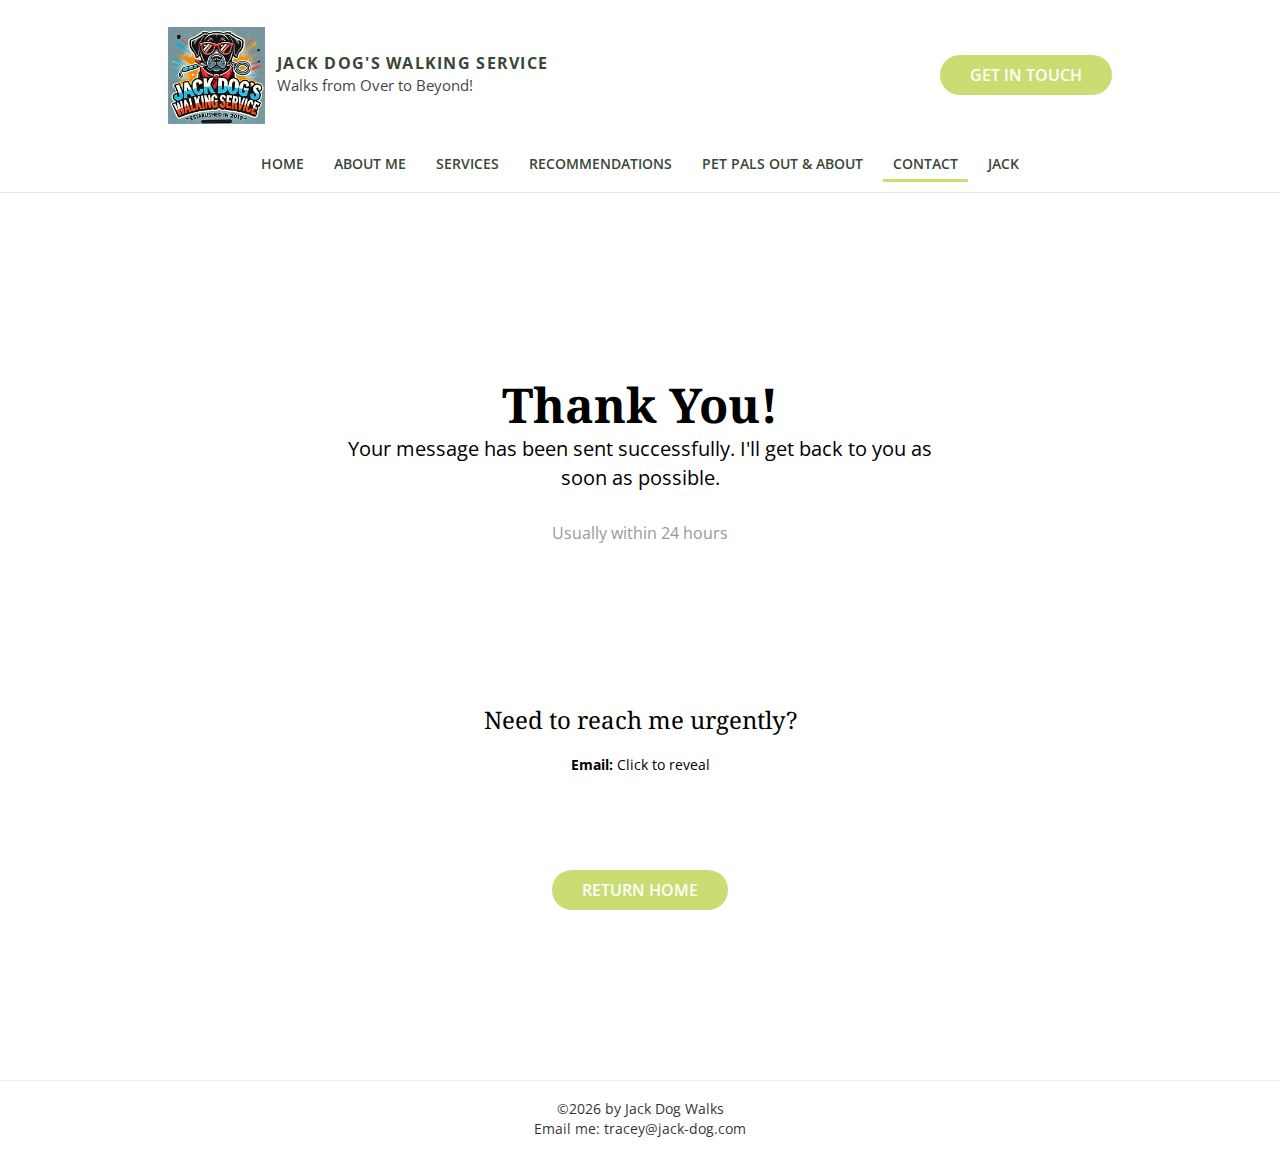
<file: thank-you/index.html>
<!DOCTYPE html>
<html lang="en">
<head>
<meta charset="utf-8"/>
<meta content="width=device-width, initial-scale=1" name="viewport"/>
<title>Thank You | Jack Dog Walks</title>
<link href="/assets/style.css" rel="stylesheet"/>
</head>
<body>
<script src="/assets/mobile-menu.js"></script>
<header class="site-header">
<div class="header-inner">
<div class="brand">
<a href="/" class="brand-left">
<img alt="Jack Dog Walks logo" class="logo" src="/assets/images/logo.png"/>
<div class="brand-text">
<div class="brand-name">JACK DOG's WALKING SERVICE</div>
<div class="brand-tagline">Walks from Over to Beyond!</div>
</div>
</a>
<a href="/contact/" class="btn-cta">Get In Touch</a>
</div>
<div class="hamburger">
<span></span>
<span></span>
<span></span>
</div>
<nav class="nav">
<a href="/">Home</a>
<a href="/about-me/">About Me</a>
<a href="/services-4/">Services</a>
<a href="/recommendations/">Recommendations</a>
<a href="/poochy-pics/">Pet Pals Out & About</a>
<a href="/contact/" class="active">Contact</a>
<a href="/jack/">Jack</a>
</nav>
</div>
</header>

<main class="content" style="text-align: center; padding: 80px 20px;">
<div style="max-width: 600px; margin: 0 auto;">
<h1 style="color: var(--accent); font-size: 48px; margin-bottom: 20px;">Thank You!</h1>
<p style="font-size: 20px; margin-bottom: 30px;">Your message has been sent successfully. I'll get back to you as soon as possible.</p>
<p style="font-size: 16px; color: #999; margin-bottom: 40px;">Usually within 24 hours</p>

<div style="background: rgba(255,255,255,0.05); padding: 30px; border-radius: 12px; margin-bottom: 40px;">
<h2 style="font-size: 24px; margin-bottom: 20px;">Need to reach me urgently?</h2>
<p>
<strong>Email:</strong> <a href="#" id="email-link" style="color: var(--accent); text-decoration: none;">Click to reveal</a>
</p>
</div>

<a href="/" class="btn-cta" style="display: inline-block;">Return Home</a>
</div>
</main>

<footer class="footer">
  <p>©2026 by Jack Dog Walks</p>
  <p>Email me: <a href="mailto:tracey@jack-dog.com" style="color: var(--accent); text-decoration: none;">tracey@jack-dog.com</a></p>
</footer>

<script>
// Anti-scraper email reveal
document.getElementById('email-link').addEventListener('click', function(e) {
  e.preventDefault();
  const user = 'tracey';
  const domain = 'jack-dog.com';
  const email = user + '@' + domain;
  this.href = 'mailto:' + email;
  this.textContent = email;
  this.onclick = null;
});
</script>
</body>
</html>
</file>
<file: assets/style.css>
@import url('https://fonts.googleapis.com/css2?family=Droid+Serif:wght@400;700&family=Open+Sans:wght@300;400;600;700&display=swap');

:root{
  --max: 980px;
  --white:#ffffff;
  --black:#000000;
  --grey-1:#f7f7f7;
  --grey-2:#e9e9e9;
  --brand:#394737; /* close to Wix palette color_2 */
  --accent-lime: #C9DD72;
}
*{ box-sizing:border-box; }
html,body{ height:100%; }
body{
  margin:0;
  font-family: 'Open Sans', sans-serif;
  color: var(--black);
  background: var(--white);
  font-size: 14px;
  line-height: 1.43em;
}
/* Headings use Droid Serif bold */
h1, h2, h3, h4, h5, h6 {
  font-family: 'Droid Serif', serif;
  font-weight: 700;
}
/* Paragraphs and content use Open Sans */
p {
  font-family: 'Open Sans', sans-serif;
  font-size: 14px;
  line-height: 1.43em;
  margin: 0 0 25px;
}
/* Header similar to Wix: logo + brand text, then nav */
.site-header{
  background: var(--white);
  border-bottom:1px solid var(--grey-2);
  position: sticky;
  top: 0;
  z-index: 100;
}
.header-inner{
  max-width: var(--max);
  margin: 0 auto;
  padding: 14px 18px 10px;
}
.brand{
  display:flex;
  align-items:center;
  justify-content:space-between;
  gap:12px;
  margin-bottom: 12px;
  max-width: var(--max);
}
.brand-left{
  display:flex;
  align-items:center;
  gap:12px;
  text-decoration: none;
  color: inherit;
  cursor: pointer;
}
.brand-left:hover .logo {
  opacity: 0.8;
  transition: opacity 0.3s ease;
}
.logo{
  width: 97px;
  height: 122px;
  object-fit: contain;
}
.brand-text .brand-name{
  font-family: 'Open Sans', sans-serif;
  font-weight:700;
  font-size: 16px;
  letter-spacing: .08em;
  text-transform: uppercase;
  line-height: 1.1;
  color: var(--brand);
}
.brand-text .brand-tagline{
  font-family: 'Open Sans', sans-serif;
  font-size: 15px;
  opacity: .75;
  margin-top: 2px;
}
.nav{
  display:flex;
  gap: 10px;
  flex-wrap:wrap;
  align-items:center;
  justify-content:center;
  max-width: var(--max);
  margin: 0 auto;
}
.nav a{
  text-decoration:none;
  color: var(--brand);
  font-family: 'Open Sans', sans-serif;
  font-size: 14px;
  line-height: 31px;
  padding: 0 10px;
  transition: all .3s ease;
  text-transform: uppercase;
  font-weight: 600;
  border-bottom: 3px solid transparent;
}
.nav a:hover{
  color: rgb(45, 60, 45);
}
.nav a.active{
  border-bottom-color: var(--accent-lime);
}
/* Get In Touch button styling - positioned in header */
.btn-cta {
  background: rgb(201, 221, 114);
  color: var(--white);
  font-weight: 600;
  font-size: 16px;
  padding: 10px 30px;
  border-radius: 100px;
  transition: opacity .3s ease;
  text-decoration: none;
  display: inline-block;
  text-transform: uppercase;
  border: none;
}
.btn-cta:hover {
  opacity: 0.6;
}
/* Hero: image with cover and centered overlay */
.hero{
  position:relative;
  width:100%;
  max-width: var(--max);
  margin: 0 auto;
  background: #111;
  border-radius: 12px;
  overflow: hidden;
}
.hero img{
  width:100%;
  height: 558px;
  object-fit: cover;
  object-position: 50% 45%;
  display:block;
  filter: brightness(1.1);
}
.hero-overlay{
  position:absolute;
  inset:0;
  background: transparent;
  display:flex;
  align-items:flex-start;
  justify-content:center;
  padding: 18px;
  padding-top: 40px;
}
.hero-card{
  max-width: var(--max);
  width: 100%;
  text-align:center;
  color: #fff;
  text-shadow: 0 2px 18px rgba(0,0,0,.6), 0 0 40px rgba(0,0,0,.4);
}
.hero-card .kicker{
  font-size: 18px;
  letter-spacing: .10em;
  text-transform: uppercase;
  margin: 0 0 10px;
  font-family: 'Open Sans', sans-serif;
  font-weight: 400;
}
.hero-card h1{
  margin:0;
  font-size: 84px;
  letter-spacing: .02em;
  line-height: 1.14em;
  text-transform: uppercase;
  font-family: 'Droid Serif', serif;
  font-weight: 700;
}
h2 {
  font-size: 40px;
  line-height: 1.25em;
  font-family: 'Droid Serif', serif;
  font-weight: 400;
}
/* Content area */
.content{
  max-width: var(--max);
  margin: 90px auto;
  padding: 0 80px;
}
.content ul {
  font-family: 'Open Sans', sans-serif;
  font-size: 14px;
  line-height: 1.43em;
  margin: 0 0 25px;
  padding-left: 20px;
}
.content li {
  margin-bottom: 8px;
}
.content h2 {
  margin: 90px 0 18px;
}
.content h3, .content h4 {
  margin: 0 0 25px;
}

/* --- FIXED RECOMMENDATIONS STYLING --- */
/* --- RECOMMENDATIONS STYLING --- */
.recommendation-section {
  position: relative;
  width: 100%;
  max-width: var(--max); 
  margin: 0 auto 40px; 
  min-height: 500px;
  display: flex;
  align-items: center;
  justify-content: center;
  background-size: cover;
  background-position: center center;
  background-repeat: no-repeat;
  border-radius: 8px; 
  overflow: hidden;
  background-color: #f9fbf2; /* Light green tint */
}

.recommendation-content {
  position: relative;
  z-index: 1;
  max-width: 560px;
  padding: 80px;
  color: var(--white);
  text-shadow: 0 2px 12px rgba(0,0,0,.5);
}

.recommendation-final {
  display: flex;
  align-items: stretch;
  min-height: 400px;
  background: #f9fbf2; /* Light green tint */
  max-width: var(--max); 
  margin: 0 auto 40px; 
  border-radius: 8px; 
  overflow: hidden;
}

.recommendation-final-content {
  flex: 1;
  padding: 60px;
  display: flex;
  flex-direction: column;
  justify-content: center;
}

.recommendation-final-image {
  flex: 1;
  position: relative;
  overflow: hidden;
}

.recommendation-final-image img {
  width: 100%;
  height: 100%;
  object-fit: cover;
}

/* Specific Lime Variant */
.recommendation-final.recommendation-lime {
  background: var(--accent-lime);
}

.recommendation-final-content {
  flex: 1;
  padding: 60px;
  display: flex;
  flex-direction: column;
  justify-content: center;
}

.recommendation-final-content .kicker {
  font-family: 'Open Sans', sans-serif;
  font-weight: 700;
  color: var(--brand);
  letter-spacing: .1em;
  text-transform: uppercase;
  font-size: 14px;
  margin-bottom: 10px;
}

.recommendation-final-content h2 {
  font-size: 32px;
  margin: 0 0 20px;
  color: var(--black);
  font-family: 'Droid Serif', serif;
}

.recommendation-final-content p {
  font-size: 16px;
  line-height: 1.6em;
  color: var(--black);
  margin: 0 0 20px;
}

.recommendation-final-image {
  flex: 1;
  position: relative;
  overflow: hidden;
}

.recommendation-final-image img {
  width: 100%;
  height: 100%;
  object-fit: cover;
  object-position: center center;
}

/* Service Cards */
.services-grid {
  display: grid;
  grid-template-columns: repeat(auto-fit, minmax(280px, 1fr));
  gap: 30px;
  margin: 40px 0;
}
.service-card {
  background: var(--white);
  border: 1px solid var(--grey-2);
  border-radius: 8px;
  overflow: hidden;
  transition: all .3s ease;
}
.service-card:hover {
  box-shadow: 0 4px 16px rgba(0,0,0,.15);
  transform: translateY(-4px);
}
.service-card img {
  width: 100%;
  height: 450px; 
  object-fit: cover;
  object-position: center 15%; 
  display: block;
}
.service-card-content {
  padding: 20px;
}
.service-card h3 {
  font-family: 'Droid Serif', serif;
  font-size: 20px;
  font-weight: 700;
  margin: 0 0 10px;
  color: var(--brand);
}
.service-card .price {
  font-size: 18px;
  font-weight: 700;
  color: var(--black);
  margin: 0 0 15px;
}
.service-card p {
  font-size: 14px;
  line-height: 1.5em;
  margin: 0;
}

/* --- DYNAMIC COLLAGE GALLERY --- */
.gallery {
  display: grid;
  grid-template-columns: repeat(4, 1fr);
  grid-template-rows: repeat(5, 220px);
  grid-auto-flow: dense;
  gap: 6px;
  margin-left: -80px;
  margin-right: -80px;
  width: calc(100% + 160px);
  max-width: var(--max);
  margin-bottom: 50px;
  opacity: 0;
  transition: opacity 0.5s ease-in;
}

.gallery.loaded { opacity: 1; }

.gallery figure {
  margin: 0;
  position: relative;
  overflow: hidden;
  border-radius: 12px;
  background: #222;
  display: flex;
  align-items: center;
  justify-content: center;
}

.gallery figure img {
  width: 100%;
  height: 100%;
  object-fit: cover;
  object-position: center center;
  display: block;
  background-color: var(--grey-1);
  transition: transform 0.4s ease;
}

.gallery figure.wide { grid-column: span 2; }
.gallery figure.extra-wide { grid-column: span 3; }
.gallery figure.tall { grid-row: span 2; }
.gallery figure.extra-tall { grid-row: span 3; }
.gallery figure.big { grid-column: span 2; grid-row: span 2; }
.gallery figure.tall.extra-wide { grid-column: span 3; grid-row: span 2; }
.gallery figure.extra-tall.wide { grid-column: span 2; grid-row: span 3; }
.gallery figure.extra-tall.extra-wide { grid-column: span 3; grid-row: span 3; }

@media (max-width: 720px) {
  .gallery {
    margin-left: -18px;
    margin-right: -18px;
    width: calc(100% + 36px);
    grid-template-columns: repeat(2, 1fr);
    grid-template-rows: repeat(10, 180px);
    grid-auto-flow: dense;
    gap: 4px;
  }
  .gallery figure {
    border-radius: 12px;
  }

  /* On mobile: all wide images span 2 cols (max width) */
  .gallery figure.wide,
  .gallery figure.extra-wide,
  .gallery figure.big {
    grid-column: span 2;
  }

  /* Tall images span 2-3 rows */
  .gallery figure.tall {
    grid-row: span 2;
  }

  .gallery figure.extra-tall {
    grid-row: span 3;
  }

  /* Combined classes */
  .gallery figure.tall.extra-wide,
  .gallery figure.extra-tall.wide,
  .gallery figure.extra-tall.extra-wide {
    grid-column: span 2;
  }

  .gallery figure.tall.extra-wide {
    grid-row: span 2;
  }

  .gallery figure.extra-tall.wide,
  .gallery figure.extra-tall.extra-wide {
    grid-row: span 3;
  }

  /* Default single cell images */
  .gallery figure:not(.wide):not(.extra-wide):not(.tall):not(.extra-tall):not(.big) {
    grid-column: span 1;
    grid-row: span 1;
  }
}

/* Pagination Controls */
.pagination-controls {
  display: flex;
  justify-content: center;
  align-items: center;
  gap: 20px;
  margin: 40px auto 60px;
  max-width: var(--max);
}

.page-btn {
  background: var(--accent);
  color: #000;
  border: none;
  padding: 12px 24px;
  font-size: 16px;
  font-weight: 600;
  border-radius: 8px;
  cursor: pointer;
  transition: all 0.3s ease;
  font-family: 'Open Sans', sans-serif;
  text-transform: uppercase;
  letter-spacing: 0.05em;
}

.page-btn:hover:not(:disabled) {
  background: #ffd700;
  transform: translateY(-2px);
  box-shadow: 0 4px 12px rgba(241, 214, 0, 0.3);
}

.page-btn:disabled {
  background: #555;
  color: #888;
  cursor: not-allowed;
  opacity: 0.5;
}

.page-info {
  font-size: 16px;
  font-weight: 600;
  color: #fff;
  min-width: 120px;
  text-align: center;
  font-family: 'Open Sans', sans-serif;
}

@media (max-width: 720px) {
  .pagination-controls {
    gap: 12px;
    margin: 30px auto 40px;
  }

  .page-btn {
    padding: 10px 16px;
    font-size: 14px;
  }

  .page-info {
    font-size: 14px;
    min-width: 100px;
  }
}

@keyframes slideDown {
  from {
    opacity: 0;
    transform: translateY(-20px);
  }
  to {
    opacity: 1;
    transform: translateY(0);
  }
}

/* Contact */
.contact-wrap{ max-width: 680px; }
.contact-form{ display:grid; gap: 18px; margin-top: 14px; }
.contact-form label{
  display: block;
}
.contact-form label span{
  display:block;
  font-family: 'Open Sans', sans-serif;
  font-size: 14px;
  font-weight: 400;
  opacity: .85;
  margin-bottom: 8px;
}
.contact-form input, .contact-form select, .contact-form textarea{
  width:100%;
  padding: 12px;
  border: 1px solid #d6d6d6;
  border-radius: 3px;
  font-size: 15px;
  font-family: 'Open Sans', sans-serif;
  background: var(--white);
  transition: border-color .3s ease;
}
.contact-form input:focus, .contact-form select:focus, .contact-form textarea:focus{
  outline: none;
  border-color: var(--brand);
}
.contact-form textarea{
  resize: vertical;
  min-height: 126px;
}
.contact-form button{
  padding: 12px 24px;
  border: 0;
  border-radius: 3px;
  font-size: 15px;
  font-weight: 600;
  cursor: pointer;
  background: var(--black);
  color: var(--white);
  transition: all .3s ease;
  justify-self: start;
}
.contact-form button:hover{
  background: var(--brand);
  transform: translateY(-2px);
  box-shadow: 0 4px 12px rgba(0,0,0,.2);
}
/* Footer */
.footer{
  border-top:1px solid var(--grey-2);
  padding: 18px;
  text-align:center;
  font-family: 'Open Sans', sans-serif;
  font-size: 13px;
  opacity: .8;
}
.footer p {
  margin: 0;
}
/* Lightbox */
.lightbox {
  position: fixed;
  inset: 0;
  background: rgba(0,0,0,.9);
  display: flex;
  align-items: center;
  justify-content: center;
  z-index: 9999;
  opacity: 0;
  pointer-events: none;
  transition: opacity .3s ease;
}
.lightbox.active {
  opacity: 1;
  pointer-events: auto;
}
.lightbox-content {
  position: relative;
  max-width: 90%;
  max-height: 90vh;
}
.lightbox-content img {
  max-width: 100%;
  max-height: 90vh;
  object-fit: contain;
  border-radius: 8px;
}
.lightbox-close {
  position: absolute;
  top: -40px;
  right: 0;
  background: transparent;
  border: none;
  color: white;
  font-size: 40px;
  cursor: pointer;
  padding: 0;
  line-height: 1;
  font-weight: 300;
}
.lightbox-close:hover {
  opacity: .8;
}
/* Smooth scroll behavior */
html {
  scroll-behavior: smooth;
}
/* Page load fade-in animation */
@keyframes fadeIn {
  from { opacity: 0; }
  to { opacity: 1; }
}
body {
  animation: fadeIn .5s ease-in;
}
/* Hamburger Menu */
.hamburger {
  display: none;
  flex-direction: column;
  cursor: pointer;
  padding: 10px;
  gap: 5px;
  position: relative;
  z-index: 1000;
}
/* Hide mobile CTA by default (only show on mobile) */
.mobile-cta {
  display: none;
}
.hamburger span {
  width: 30px;
  height: 3px;
  background: var(--brand);
  transition: all .3s ease;
}
.hamburger.active span:nth-child(1) {
  transform: rotate(45deg) translate(8px, 8px);
}
.hamburger.active span:nth-child(2) {
  opacity: 0;
}
.hamburger.active span:nth-child(3) {
  transform: rotate(-45deg) translate(7px, -7px);
}
/* Mobile */
@media (max-width: 720px){
  .hero img{ height: 460px; }
  .hero-card h1{ font-size: 40px; }
  .hero-card .kicker{ font-size: 14px; }
  .header-inner{
    display: flex;
    justify-content: space-between;
    align-items: center;
    flex-direction: row;
  }
  .brand {
    margin-bottom: 0;
    flex: 0 1 auto;
  }
  .brand .btn-cta {
    display: none;
  }
  .hamburger {
    display: flex;
    flex-shrink: 0;
  }
  .nav {
    position: fixed;
    top: 0;
    right: -100%;
    height: 100vh;
    width: 280px;
    background: var(--white);
    flex-direction: column;
    align-items: flex-start;
    padding: 80px 30px 30px;
    box-shadow: -2px 0 10px rgba(0,0,0,0.1);
    transition: right .3s ease;
    z-index: 999;
    margin: 0;
    max-width: none;
  }
  .nav.active {
    right: 0;
  }
  .nav a {
    width: 100%;
    padding: 15px 0;
    border-bottom: 1px solid var(--grey-2);
  }
  .hero-overlay {
    padding-bottom: 80px;
  }
  .hero .mobile-cta {
    display: block;
    position: absolute;
    bottom: 20px;
    left: 50%;
    transform: translateX(-50%);
    z-index: 10;
  }
  .content{ padding: 0 18px; margin: 40px auto; }
  
  h2 { font-size: 28px; }
  
  /* Updated Mobile Recommendations */
  .recommendation-content {
    padding: 40px 20px;
    max-width: 100%;
    margin: 0 auto !important;
    text-align: center !important;
  }
  .recommendation-content h2 { font-size: 28px; }
  
  .recommendation-section { 
    min-height: 300px; 
    width: 100%;
    margin-bottom: 20px;
    border-radius: 8px; /* Restored radius */
  }

  .recommendation-final {
    flex-direction: column;
    width: 100%;
    max-width: 100%;
    border-radius: 8px; /* Restored radius */
    margin-bottom: 20px;
    background: #f9fbf2;
  }

  .recommendation-final-content,
  .recommendation-final-image {
    max-width: 100%;
    width: 100%;
  }

  .recommendation-final-content {
    padding: 40px 20px;
  }

  .recommendation-final-image img {
    min-height: 300px;
  }
  
}
</file>
